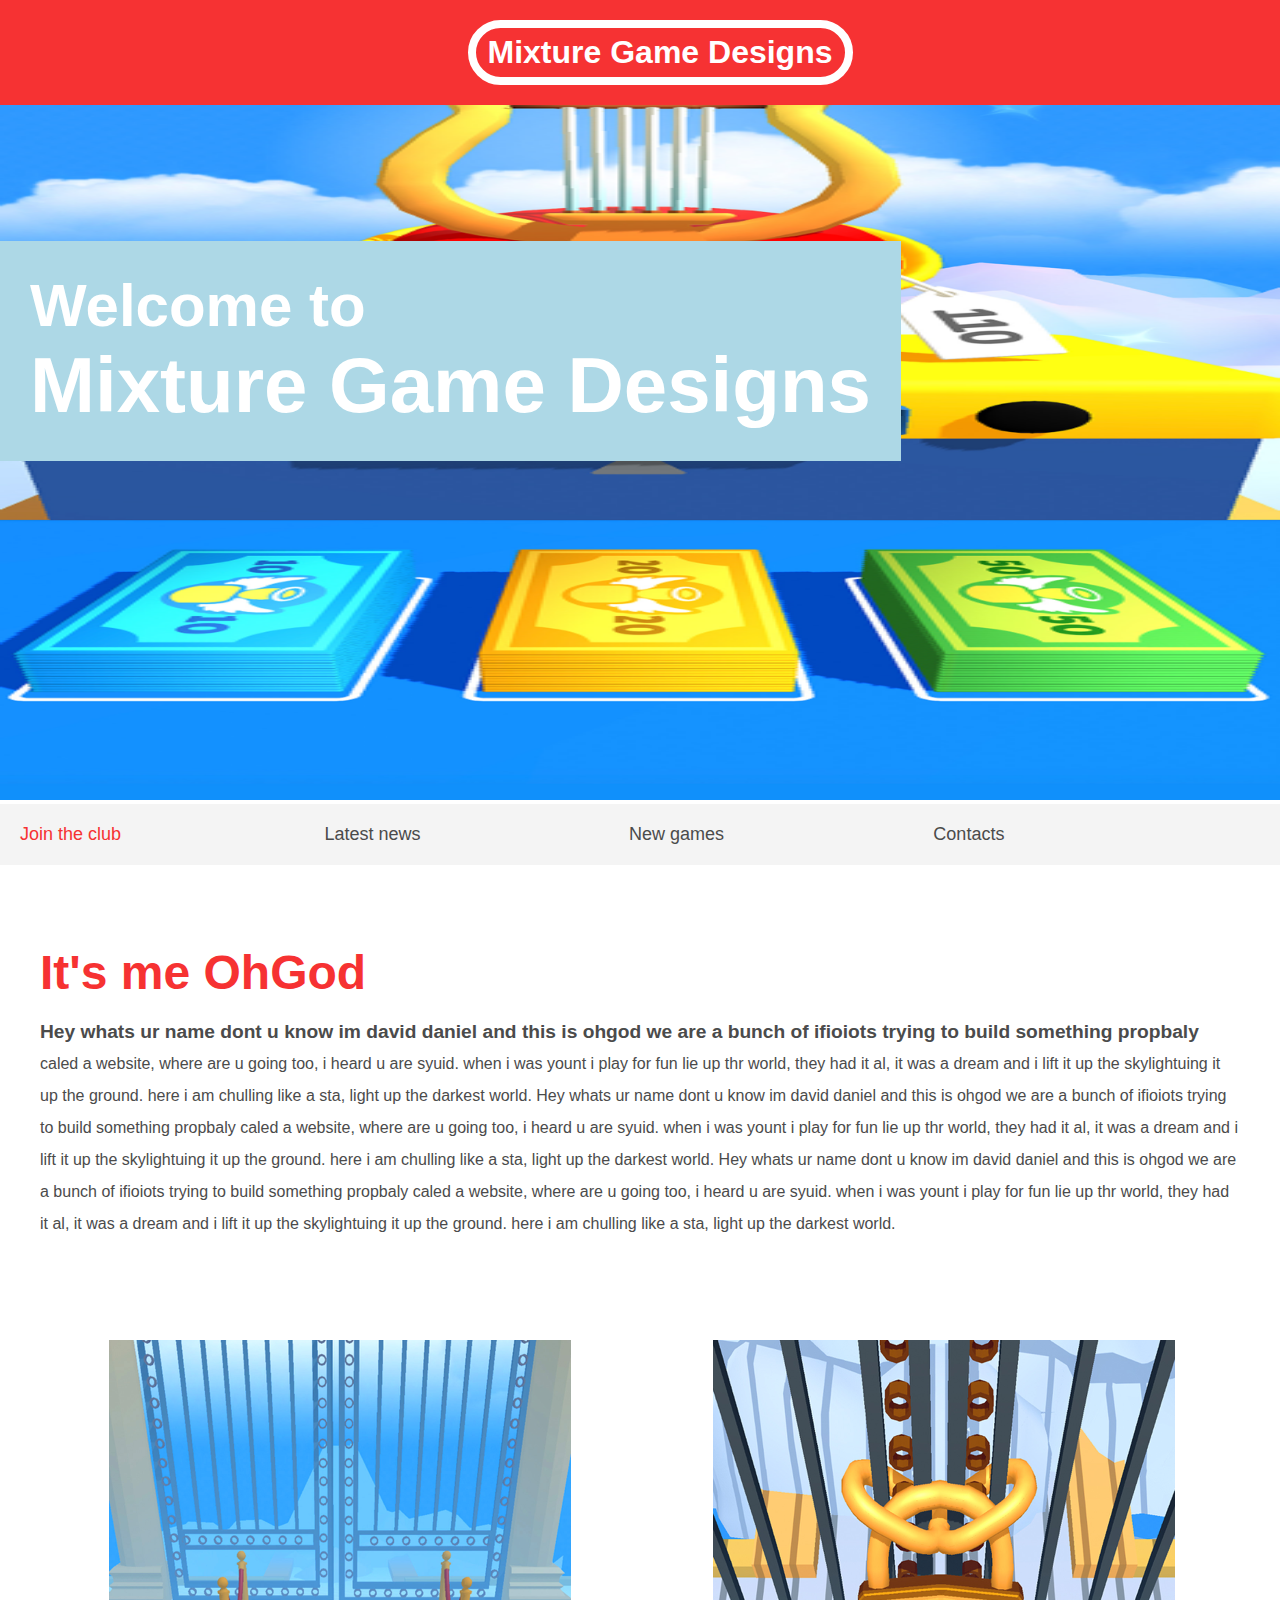
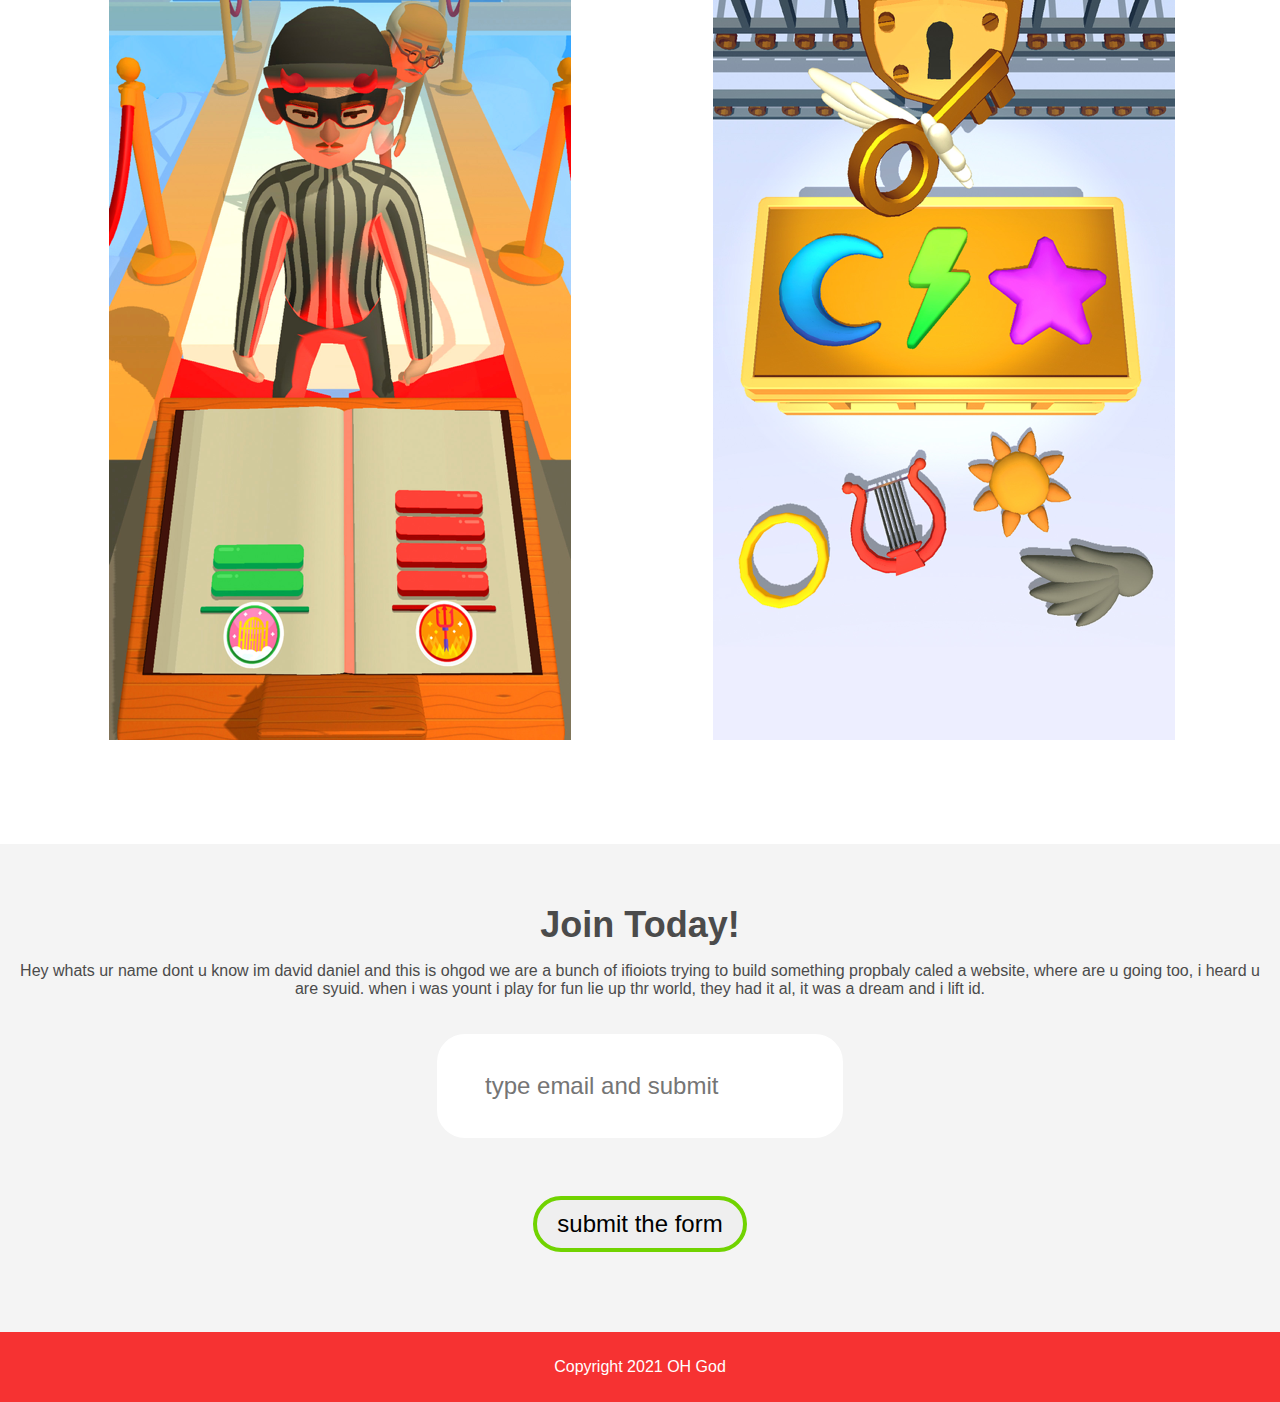
<file: index.html>
<!DOCTYPE html>
<html lang="en" dir="ltr">
<head>
  <meta charset="utf-8">
  <title>Mixture Game Designs</title>
  <meta name="author" content="Ndifreke Umoh">
  <meta name="viewport" content="width=device=width, initial=scale=1.0">
  <meta name="description" content="This is NogoodGame's Organization Portfolio Website.">
  <link rel="stylesheet" href="styles.css">
</head>

<body>
<header>
  <h1>Mixture Game Designs</h1>
</header>
<script>
  alert("Welcome To Mixture Game Designs");
</script>
<section class="banner">
  <img src="img/Oh God.png" alt="First banner">
  <div class="welcome">
    <h2>Welcome to <br><span>Mixture Game Designs</span></h2>
  </div>
</section>

<nav class="main-nav">
  <ul>
    <li><a href="/join.html" class="join">Join the club</a></li>
    <li><a href="/news.html">Latest news</a></li>
    <li><a href="/games.html">New games</a></li>
    <li><a href="/contact.html">Contacts</a></li>
  </ul>
</nav>
<main>
  <article>
    <h2>It's me OhGod</h2>
    <p>Hey whats ur name dont u know im david daniel and this is ohgod we are a bunch of ifioiots
    trying to build something propbaly caled a website, where are u going too, i heard u are syuid.
   when i was yount i play for fun lie up thr world, they had it al, it was a dream and i lift it
   up the skylightuing it up the ground. here i am chulling like a sta, light up the darkest world.
   Hey whats ur name dont u know im david daniel and this is ohgod we are a bunch of ifioiots
   trying to build something propbaly caled a website, where are u going too, i heard u are syuid.
  when i was yount i play for fun lie up thr world, they had it al, it was a dream and i lift it
  up the skylightuing it up the ground. here i am chulling like a sta, light up the darkest world.
  Hey whats ur name dont u know im david daniel and this is ohgod we are a bunch of ifioiots
  trying to build something propbaly caled a website, where are u going too, i heard u are syuid.
  when i was yount i play for fun lie up thr world, they had it al, it was a dream and i lift it
  up the skylightuing it up the ground. here i am chulling like a sta, light up the darkest world.</p>
  </article>
  <ul class="images">
    <li><img src="img/OhGod1.png" alt="Oh God 1"></li>
    <li><img src="img/OHGOD3.png" alt="Oh God 3"></li>
  </ul>
</main>
<section class="join">
  <h2>Join Today!</h2>
  <p>Hey whats ur name dont u know im david daniel and this is ohgod we are a bunch of ifioiots
  trying to build something propbaly caled a website, where are u going too, i heard u are syuid.
 when i was yount i play for fun lie up thr world, they had it al, it was a dream and i lift id.</p>
 <form>
   <input type="email" name="email" placeholder="type email and submit" required>
   <br><br>
   <input type="submit" value="submit the form">
 </form>
</section>
<footer>
  <p class="copyright">Copyright 2021 OH God</p>
</footer>
</body>

</html>
</file>
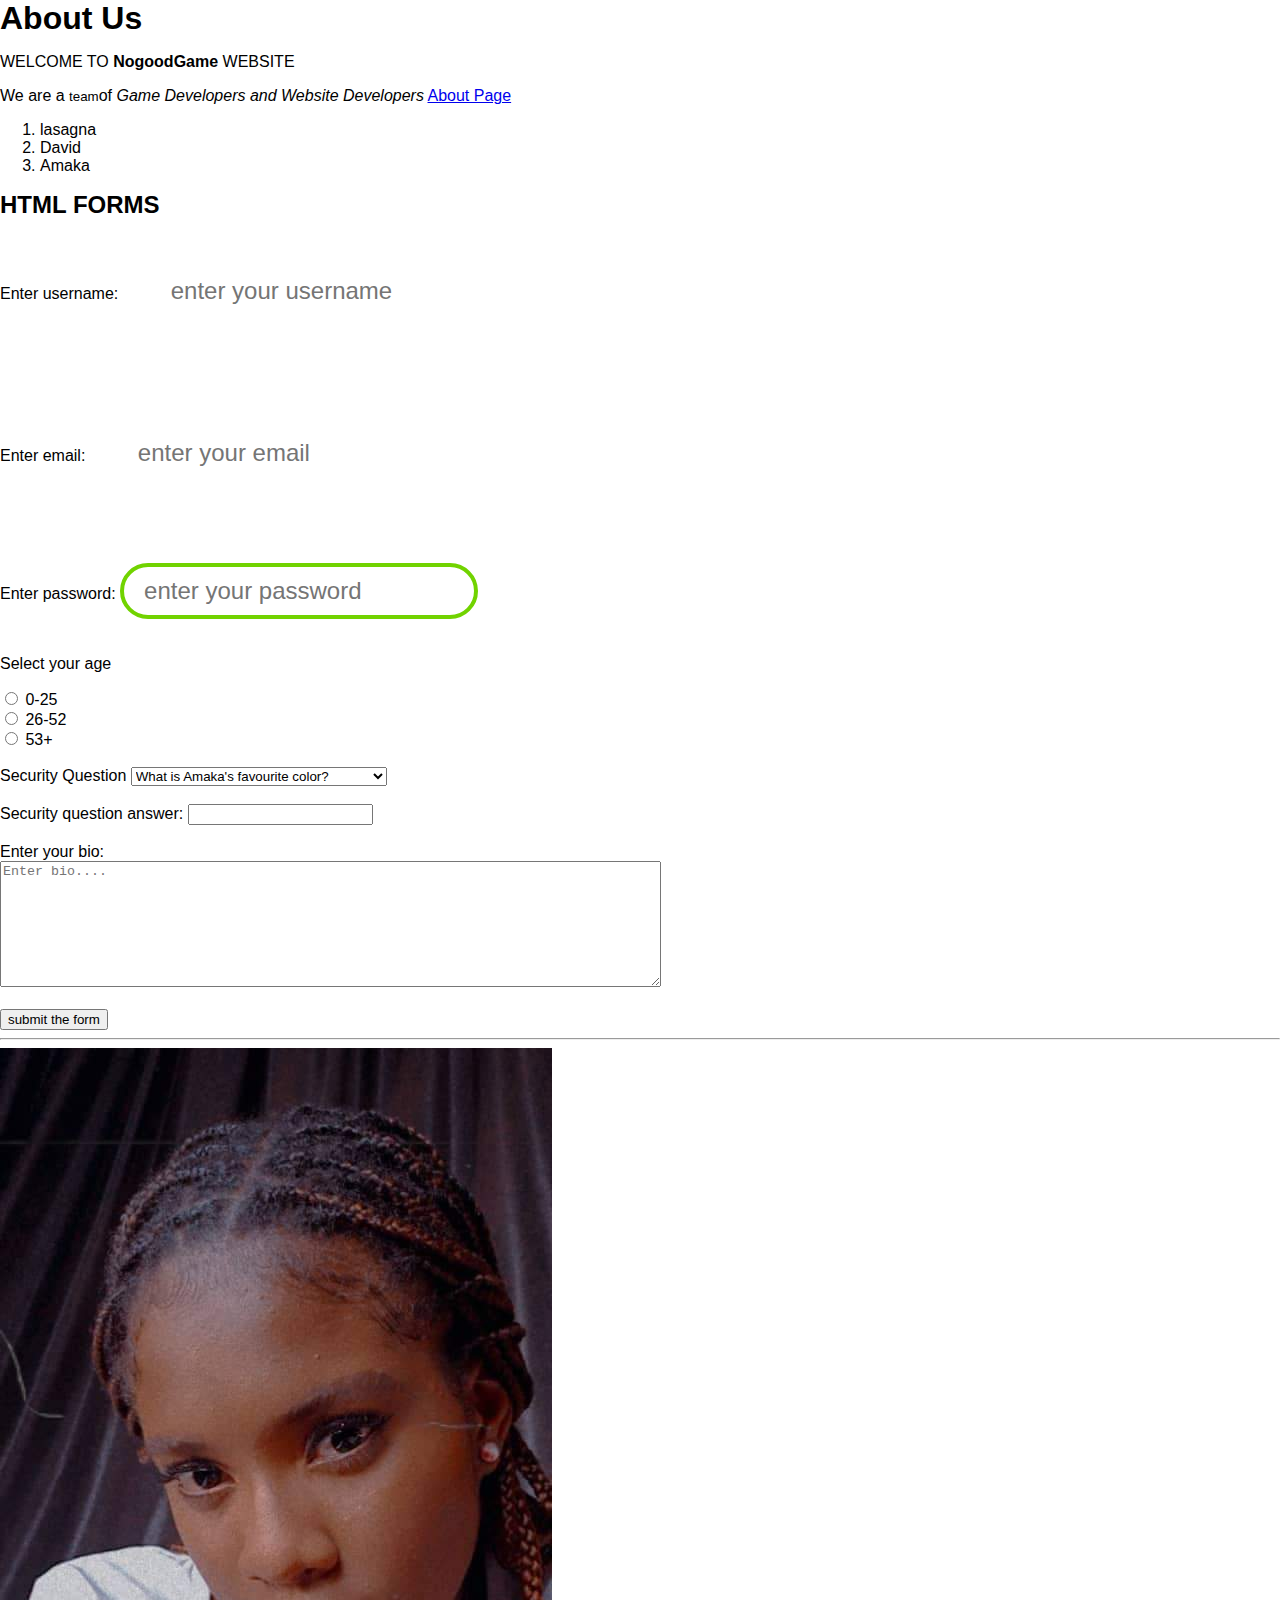
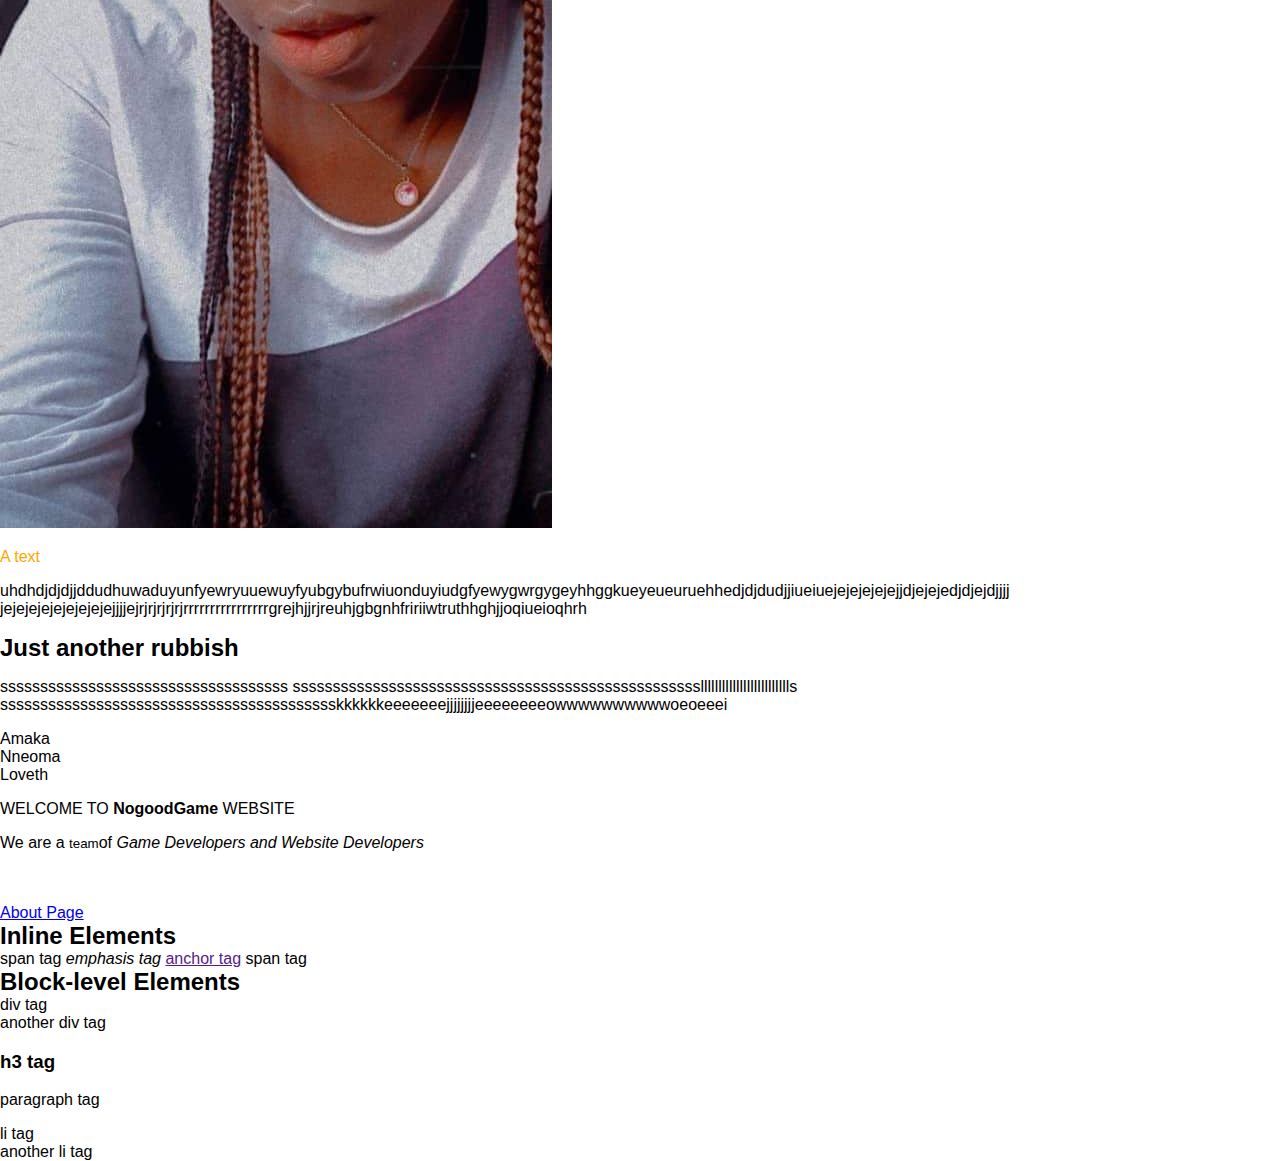
<file: about.html>
<!DOCTYPE html>
<html lang="en" dir="ltr">
<head>
  <meta charset="utf-8">
  <title>NogoodGame</title>
  <meta name="author" content="Ndifreke Umoh">
  <meta name="viewport" content="width=device=width, initial=scale=1.0">
  <meta name="description" content="This is NogoodGame's Organization Portfolio Website.">
  <link rel="stylesheet" href="styles.css">
</head>

<body>
<h1>About Us</h1>

<!DOCTYPE html>
<html lang="en" dir="ltr">
<head>
  <meta charset="utf-8">
  <title>NogoodGame</title>
  <meta name="author" content="Ndifreke Umoh">
  <meta name="viewport" content="width=device=width, initial=scale=1.0">
  <meta name="description" content="This is NogoodGame's Organization Portfolio Website.">
</head>

<body>
<p>WELCOME TO <strong>NogoodGame</strong> WEBSITE</p>
<p>
  We are a <small>team</small>of <em>Game Developers and Website Developers</em>

  <a href="about.html">About Page</a>
</p>

<div>
  <ol>
    <li>lasagna</li>
    <li>David</li>
    <li>Amaka</li>
  </ol>
</div>

<h2>HTML FORMS</h2>

<form class="" >
<label for= "username">Enter username:</label>
  <input type="text" id ="username" name= "username" placeholder="enter your username" required>
  <br><br>
  <label for="email">Enter email:</label>
    <input type="email" id="email" name= "email" placeholder="enter your email" required>
  <br><br>
  <label for= "password" >Enter password:</label>
    <input type ="password" id ="password" name= "password" placeholder="enter your password">
</form>

<p>Select your age</p>

<input type="radio" name="Age" id="option-1" value="0-25">
  <label for="option-1">0-25</label>
  <br>
  <input type="radio" name="Age" id="option-2" value="26-52">
    <label for="option-2">26-52</label>
    <br>
    <input type="radio" name="Age" id="option-3" value="53+">
      <label for="option-3">53+</label>
      <br><br>

<label for="question">Security Question</label>
  <select class="" name="question" id="question">
    <option value="q1">What is Amaka's favourite color?</option>
    <option value="q2">Do you love Amaka?</option>
    <option value="q3">Which is your favourite question so far?</option>
  </select>
<br><br>

<label for="answer">Security question answer:</label>
  <input type="text" name="answer" id="answer">
  <br><br>

  <label for="bio">Enter your bio:</label><br>
  <textarea name="bio" id="bio" rows="8" cols="80" placeholder="Enter bio...."></textarea>
  <br><br>
  <input type="submit" value="submit the form">

<hr>
<img src="img/miss universe 2.jpg" alt="Amaka My Miss Universe">

<p style="color: orange;">A text</p>
<p>uhdhdjdjdjjddudhuwaduyunfyewryuuewuyfyubgybufrwiuonduyiudgfyewygwrgygeyhhggkueyeueuruehhedjdjdudjjiueiuejejejejejejjdjejejedjdjejdjjjj
jejejejejejejejejejjjjejrjrjrjrjrjrrrrrrrrrrrrrrrrgrejhjjrjreuhjgbgnhfririiwtruthhghjjoqiueioqhrh</p>
<div>
  <h2>Just another rubbish</h2>
    <p>ssssssssssssssssssssssssssssssssssss
      sssssssssssssssssssssssssssssssssssssssssssssssssssllllllllllllllllllllllllls
      sssssssssssssssssssssssssssssssssssssssssskkkkkkeeeeeeejjjjjjjjeeeeeeeeowwwwwwwwwwoeoeeei
  </p>
  <ul>
    <li>Amaka</li>
    <li>Nneoma</li>
    <li>Loveth</li>
  </ul>
</div>

<p>WELCOME TO <strong>NogoodGame</strong> WEBSITE</p>
<p>
  We are a <small>team</small>of <em>Game Developers and Website Developers</em>
</p>
<br><br>
<a href="about.html">About Page</a>

<h2>Inline Elements</h2>
<span>span tag</span>
<em>emphasis tag</em>
<a href="">anchor tag</a>
<span>span tag</span>

<h2>Block-level Elements</h2>
<div>div tag</div>
<div>another div tag</div>
<h3>h3 tag</h3>
<p>paragraph tag</p>
<ul>
  <li>li tag</li>
  <li>another li tag</li>
</ul>


</body>

</html>

</body>

</html>
</file>
<file: styles.css>
body, ul, li, h1, h2, a{
  margin: 0;
  padding: 0;
  font-family: sans-serif;
}

header{
  background-color: #F63233;
  padding: 20px;
  text-align: center;
  z-index:1;
  top: 0;
  left: 0;
  position: fixed;
  width: 100%
}

header h1{
  color: white;
  border: 8px solid white;
  padding: 6px 12px;
  display:inline-block;
  border-radius: 36px;
}

.banner{
  position: relative;
}
.banner img{
  max-width: 100%;
  width: 100000px;
  height: 800px;
}
.banner .welcome{
  background-color: lightblue;
  color: white;
  padding: 30px;
  position: absolute;
  left: 0;
  top: 30%

}
.banner h2{
  font-size: 74px;
}
.banner h2 span{
  font-size: 1.3em;
}

nav{
  background-color: #F4F4F4;
  padding: 20px;
  position: sticky;
  top: 104px;
}

nav ul{
  white-space: nowrap;
  max-width: 1200px;
  margin-left: 0 auto;
}

nav li{
  width: 25%;
  display: inline-block;
  font-size: 24px;
}

nav li a{
  text-decoration: none;
  color: #4B4B4B;
}

nav li a.join{
  color: #F63232;
}

main{
  max-width: 100%
  width: 1200px;
  margin: 80px auto;
  padding: 0 40px;
  box-sizing: border-box;
}

article h2{
  color: #F63232;
  font-size: 48px;
}

article p{
  line-height: 2em;
  color: #4B4B4B
}

.images{
  text-align: center;
  margin: 80px 0;
  white-space: nowrap;s
}

.images li{
  display: inline-block;
  width: 40%;
  margin: 20px 5%;
}

.img li img{
  max-width: 100%
}

section.join{
  background: #F4F4F4;
  text-align: center;
  padding: 60px 20px;
  color: #4B4B4B
}

.join h2{
  font-size: 36px;
}

form input{
  margin: 20px 0px;
  padding: 10px 20px;
  font-size: 24px;
  border-radius: 28px;
  border: 28px solid white;
}

footer{
  background: #F63232;
  color: white;
  padding: 10px;
  text-align: center;
}


nav li a:hover{
  text-decoration: underline;
  text-decoration-style: solid;
}

.images li:hover{
  position: relative;
  top: -4px
}

form input:focus{
  border: 4px dashed #4B4B4B;
  outline: none;
}

form input:valid{
  border: 4px solid #71d300;
}

article p::first-line{
  font-weight: bold;
  font-size: 1.2em;
}
/* responsive styles*/

@media screen and (max-width: 1400px){
  .banner .welcome h2{
    font-size: 60px;
  }
  nav li{
    font-size: 18px;
  }
}

@media screen and (max-width: 960px){
  .banner .welcome h2{
    font-size: 40px;
  }
}

@media screen and (max-width: 600px){
  .banner .welcome{
    position: relative;
    text-align: center;
    padding: 0px;
  }
  .banner .welcome br{
    display: none;
  }
  .banner .welcome h2{
    font-size: 25px;
  }
  .banner .welcome span{
    font-size: 1emss;
  }
  .images li{
    width: 100%;
    margin: 20px auto;
    display: block;
  }
}

@media screen and (max-width: 500px){
  nav li{
    font-size: 20px;
    display: block;
    width: 100%;
    margin: 12px 0;
  }
  header{
    position: relative;
  }
  nav{
    top: 0;
  }
}
</file>
